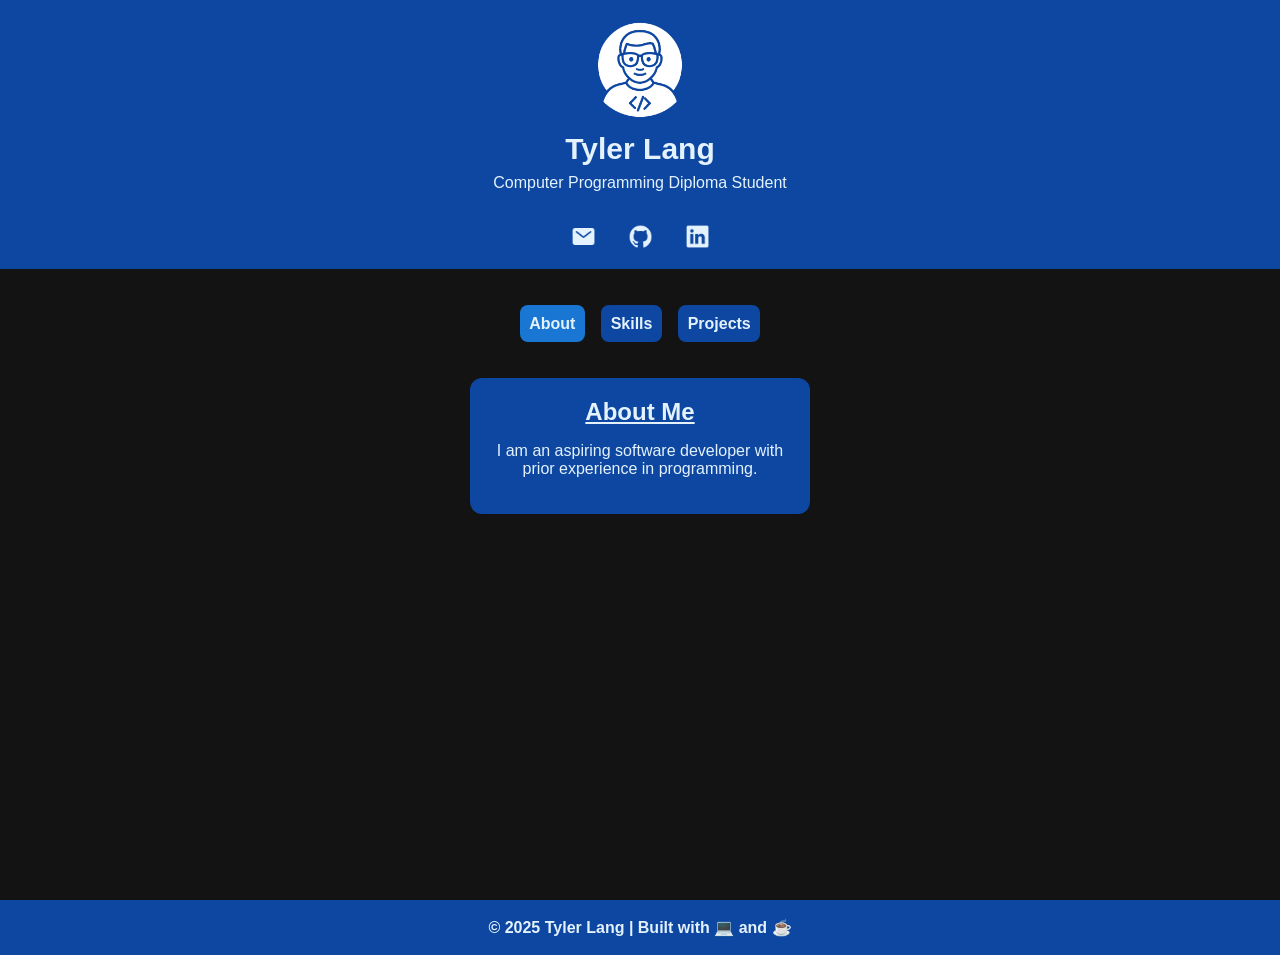
<file: index.html>
<html>
	<head>
		<meta charset="UTF-8">
		<meta name="viewport" content="width=device-width, initial-scale=1.0">
		<title>Tyler's Portfolio</title>
		<link rel="icon" type="image/png" href="img/favicon.png">
		<link rel="stylesheet" href="css/main.css">
	</head>
	<body>
		<div class="page-wrapper">
			<header>
				<img class="logo" src="img/logo.png">
				<h1>Tyler Lang</h1>
				<p>Computer Programming Diploma Student</p>
				<div class="contact-buttons">
					<a href="mailto:tlang13@shaw.ca"><img class="contact-icon" src="img/mail.png"></a>
					<a href="https://github.com/tlang13"><img class="contact-icon" src="img/github.png"></a>
					<a href="https://www.linkedin.com/in/tlang13/"><img class="contact-icon" src="img/linkedin.png"></a>
				</div>
			</header>
			<div class="section-buttons">
				<a class="section-button" href="#" data-target="about">About</a>
				<a class="section-button" href="#" data-target="skills">Skills</a>
				<a class="section-button" href="#" data-target="projects">Projects</a>
			</div>
			<section id="about" class="content-section">
				<span class="section-title">About Me</span>
				<p>I am an aspiring software developer with prior experience in programming.</p>
			</section>
			<section id="skills" class="content-section">
				<span class="section-title">My Skills</span>
				<p>
					- HTML (Intermediate)<br>
					- CSS (Intermediate)<br>
					- JavaScript (Beginner)<br>
					- Objective-C (Intermediate)<br>
					- Swift (Beginner)<br>
					- Java (Beginner)<br>
					- Lua (Beginner)<br><br>
					More to Come
				</p>
			</section>
			<section id="projects" class="content-section">
				<span class="section-title">Projects</span>
				<p>Coming Soon</p>
			</section>
		</div>
		<footer>
			<p>© 2025 Tyler Lang | Built with 💻 and ☕</p>
		</footer>
		<script src="js/main.js"></script>
	</body>
</html>
</file>
<file: css/main.css>
:root {
    --background-color: #131313;
    --card-color: #0d47a1;
    --secondary-color: #1976d2;
    --accent-color: #64b5f6;
    --text-color: #e3f2fd;
}

html, body {
    height: 100%;
    margin: 0;
    padding: 0;
}

body {
    font-family: 'Segoe UI', sans-serif;
    background: var(--background-color);
    color: var(--text-color);
}

header {
    background: var(--card-color);
    padding: 20px;
    text-align: center;
}

.page-wrapper {
    display: flex;
    flex-direction: column;
    min-height: 100vh;
    background-color: var(--primary-color);
}

.contact-buttons {
    display: flex;
    padding-top: 1rem;
    justify-content: center;
    gap: 2rem;
    flex-wrap: wrap;
}

.contact-icon {
    width: 25px;
    height: 25px;
}

.logo {
    height: 100px;
}

h1 {
    margin-top: 0.75rem;
    margin-bottom: -0.5rem;
    font-size: 30px;
}

.section-buttons {
    display: flex;
    padding-top: 0.25rem;
    padding-bottom: 0.25rem;
    justify-content: center;
    gap: 1rem;
    flex-wrap: wrap;
}

.section-button {
    margin-top: 2rem;
    display: flex;
    align-items: center;
    gap: 0.5rem;
    background-color: var(--card-color);
    color: var(--text-color);
    text-decoration: none;
    padding: 0.6rem 0.6rem;
    border-radius: 8px;
    font-weight: bold;
    font-size: 16px;
}

.section-button.active {
    background-color: var(--secondary-color);
}

section {
    padding: 20px;
    margin: auto;
}

.content-section {
    width: 300px;
    height: fit-content;
    margin: 2rem auto;
    background-color: var(--card-color);
    border-radius: 12px;
    opacity: 0;
    visibility: hidden;
    pointer-events: none;
    transition: opacity 0.5s ease;
    position: absolute;
    text-align: center;
}

.content-section.active {
    opacity: 1;
    visibility: visible;
    pointer-events: auto;
    position: relative;
}

.section-title {
    font-size: 24px;
    font-weight: bold;
    color: var(--primary-color);
    text-align: center;
    text-decoration: underline;
}

footer {
    background-color: var(--card-color);
    text-align: center;
    padding: 2px;
    font-weight: bold;
}
</file>
